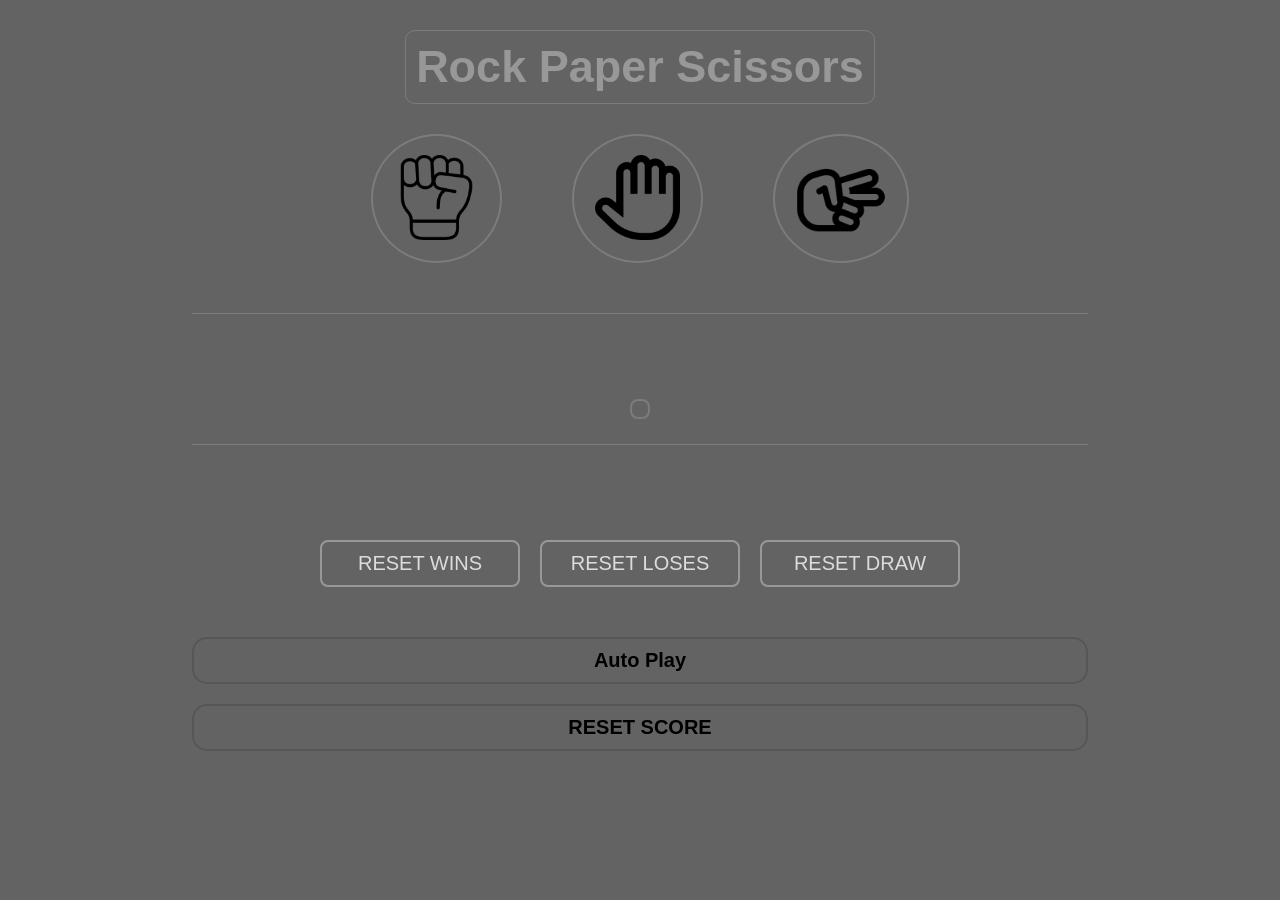
<file: rps.html>
<!DOCTYPE html>
<html lang="en">
<head>
    <meta charset="UTF-8">
    <meta name="viewport" content="width=device-width, initial-scale=1.0">
    <link rel="stylesheet" href="rps.css">
    <title>RockPaperScissors</title>
</head>
<body>
    <div class="main-container">
        <h1 class="title">Rock Paper Scissors</h1>
        <div class="container-inner">
            <button class="game-btn1"><img class="game-img1" src="./images/fist.png"></button>
            <button class="game-btn2"><img class="game-img1" src="./images/hand-paper.png"></button>
            <button class="game-btn3"><img class="game-img" src="./images/scissors.png"></button>
        </div>
        <div class="container-para">
            <p class="statistic"></p>
            <p class="result"></p>
        </div>
    </div>
    
    <div class="reset-choice">
        <p class="res-wins"></p>
        <p class="res-lose"></p>
        <p class="res-draw"></p>
        <button class="reset-btn-choice1">Reset Wins</button>
        <button class="reset-btn-choice2">Reset Loses</button>
        <button class="reset-btn-choice3">Reset Draw</button>
    </div>
    <div class="footer-btn">
        <button class="autoPlay-btn">Auto Play</button>
        <button class="reset-btn">RESET SCORE</button>
    </div>
    <script src="script.js"></script>
</body>
</html>
</file>
<file: rps.css>
body{
    font-family: Arial, Helvetica, sans-serif;               
    color: rgb(153, 152, 152);
    background-color: rgb(100, 99, 99);
    margin: 0px;
}
.main-container{
    display: flex;
    flex-direction: column;
    justify-content: center;
    align-items: center;
    width: 100%;
}   

.container-inner{
    display: flex;
    gap: 70px;
}

.container-para{
    display: flex;
    flex-direction: column;
    align-items: center;
    width: 70%;
    border-top: 1px solid rgb(124, 124, 124);
    border-bottom: 1px solid rgb(124, 124, 124);
    margin: 50px 0px;
}

.reset-choice{
    display: grid;
    grid-template-columns: 200px 200px 200px;
    justify-content: center;
    column-gap: 20px;
    margin-bottom: 50px;
}

.footer-btn{
    display: flex;
    flex-direction: column;
    align-items: center;
    justify-content: center;
    width: 100%;
}
.reset-btn,
.autoPlay-btn{
    padding: 10px;
    font-size: 20px;
    font-weight: bold;
    border: 2px solid rgb(88, 85, 85);
    border-radius: 15px;
    background-color: transparent;
    cursor: pointer;
    width: 70%;
   
}

.autoPlay-btn,
.reset-btn{
    margin-bottom: 20px;
}


.game-btn1,
.game-btn2,
.game-btn3{
    background-color: transparent;
    border: 2px solid rgb(124, 124, 124);
    border-radius: 50%;
    cursor: pointer;
}

.game-btn1:hover,
.game-btn2:hover,
.game-btn3:hover,
.result:hover{
    background-color: rgb(94, 91, 91);
    transition: 0.4s;
    border: 2px solid black;
}

.game-img{
    height: 100px;
    padding: 10px;
}

.game-img1{
    height: 85px;
    padding: 15px;
}

.title{
    font-size: 45px;
    border: 1px solid rgb(124, 124, 124);
    border-radius: 10px;
    padding: 10px;
    cursor: pointer;
}


.statistic{
    font-size: 30px;
    text-wrap: nowrap;
    font-weight: bold;
}

.result{
    font-size: 25px;
    border: 2px solid rgb(124, 124, 124);
    padding: 8px;
    border-radius: 8px;
    cursor: pointer;
    font-weight: bolder;
}

.res-wins,
.res-lose,
.res-draw{
    font-size: 30px;
    font-weight: bold;
    text-wrap: nowrap;
    color: rgb(192, 192, 192);
    margin-left: 20px;
    margin-bottom: 15px;
    text-decoration: underline;
}

.reset-btn-choice1,
.reset-btn-choice2,
.reset-btn-choice3{
    padding: 10px 5px;
    background-color: transparent;
    border: 2px solid rgb(153, 151, 151);
    border-radius: 8px;
    color: rgb(221, 220, 220);
    font-size: 20px;
    text-transform: uppercase;
    cursor: pointer;
}

.reset-btn-choice1:hover,
.reset-btn-choice2:hover,
.reset-btn-choice3:hover,
.reset-btn:hover,
.autoPlay-btn:hover{
    border: 2px solid black;
    transition: 0.4s;
}


@media screen and (max-width: 720px){
    .title{
        font-size: 30px;
    }


    .main-container{
        display: flex;
        flex-direction: column;
        justify-content: center;
        align-items: center;
        width: 70%;
        margin: auto;
    }   
    .container-para{
        display: flex;
        flex-direction: column;
        align-items: center;
        width: 70%;
        border-top: 1px solid rgb(124, 124, 124);
        border-bottom: 1px solid rgb(124, 124, 124);
        margin: 50px auto;
    }
    .game-img{
        height: 50px;
        padding: 5px;
    }
    .game-img1{
        height: 42px;
        padding: 7px;
    }
    .statistic{
        font-size: 14px;
    }
    .result{
        font-size: 16px;
        padding: 5px;
    }
    .res-wins,
    .res-lose,
    .res-draw{
        font-size: 14px;
        margin-bottom: 5px;
    }
    .reset-btn-choice1,
    .reset-btn-choice2,
    .reset-btn-choice3{
        font-size: 12px;
        padding: 5px 2px;
        margin-left: 18px;
        text-wrap: nowrap;
    }
    .reset-choice{
        display: grid;
        grid-template-columns: 125px 125px 125px;
        justify-content: center;
        align-items: center;
        width: 70%;
        margin: auto;
    }
    .reset-btn,
    .autoPlay-btn{
        margin-top: 30px;
        text-wrap: nowrap;
    }
    
}


@media screen and (max-width: 430px){
    .title{
        font-size: 20px;
    }
    body{
        margin-left: 50px;
    }
    .game-img{
        height: 30px;
        padding: 2px;
    }
    .game-img1{
        height: 30px;
        padding: 4px;
    }
    .statistic{
        font-size: 14px;
    }
    .result{
        font-size: 16px;
        padding: 5px;
    }
    .res-wins,
    .res-lose,
    .res-draw{
        font-size: 11px;
        margin-bottom: 2px;
    }
    .reset-btn-choice1,
    .reset-btn-choice2,
    .reset-btn-choice3{
        font-size: 10px;
        padding: 2px 0px;
        margin-left: 18px;
        text-wrap: nowrap;
    }
    .reset-choice{
        display: grid;
        grid-template-columns: 90px 90px 90px;
        justify-content: center;
        align-items: center;
        width: 70%;
        margin: auto;
    }
    .main-container{
        display: flex;
        flex-direction: column;
        justify-content: center;
        align-items: center;
        width: 70%;
        margin: auto;
    }   
    .container-para{
        display: flex;
        flex-direction: column;
        align-items: center;
        width: 70%;
        border-top: 1px solid rgb(124, 124, 124);
        border-bottom: 1px solid rgb(124, 124, 124);
        margin: 50px auto;
    }
    .reset-btn,
    .autoPlay-btn{
        text-wrap: nowrap;
        text-align: center;
    }

    
}
</file>
